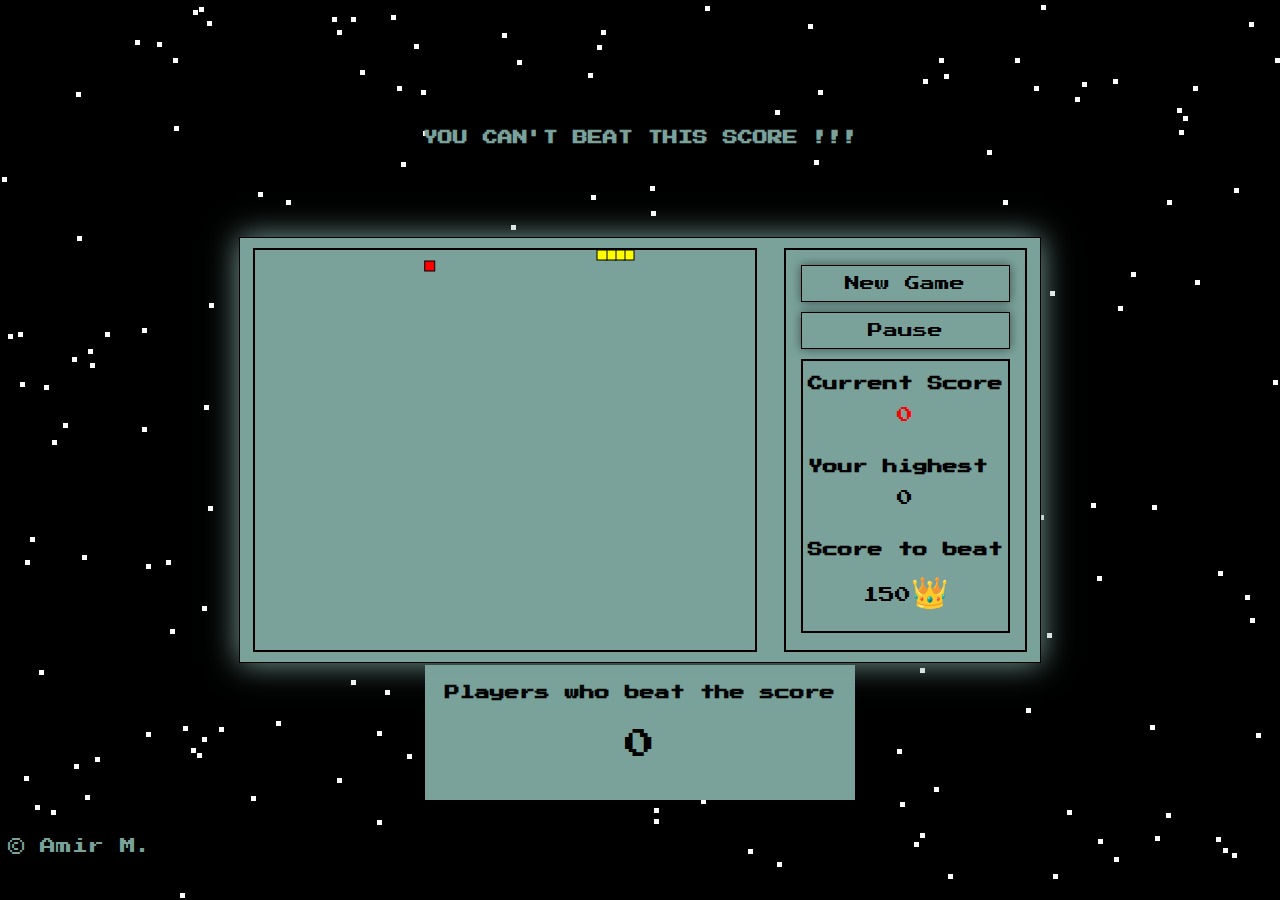
<file: index.html>
<!DOCTYPE html>
<html>
  <head>
    <!-- Google tag (gtag.js) -->
    <script async src="https://www.googletagmanager.com/gtag/js?id=G-DQW97KHPQ5"></script>
    <script>
      window.dataLayer = window.dataLayer || [];
      function gtag(){dataLayer.push(arguments);}
      gtag('js', new Date());
    
      gtag('config', 'G-DQW97KHPQ5');
    </script>
    <title>Unbeatable snake game</title>
    <link rel="icon" type="image/svg" href="./logo/s-solid.svg">
    <link rel="preconnect" href="https://fonts.googleapis.com">
    <link rel="preconnect" href="https://fonts.gstatic.com" crossorigin>
    <link href="https://fonts.googleapis.com/css2?family=Press+Start+2P&display=swap" rel="stylesheet">
    <link rel="stylesheet" href="./snake-game.css" />
  </head>
  <body>
    <h1 class="heading">YOU CAN'T BEAT THIS SCORE !!!</h1>
    <div class="game-over  hidden">
      <p>Game Over!!!</p>
      <p>YOU ATE YOURSELF<span>&#128542;</span></p>
      <button class="buttons js-new-game1">Play Again</button>
    </div>
    <div class="who-beat-the-score">
        <h1>Players who beat the score</h1>
        <p>0</p>
    </div>
    <p class="creator">&copy; Amir M.</p>
    <div class="container">
      <div class="canvasContainer">
        <canvas class="canvas"></canvas>
      </div>
      <div class="game-tools">
        <button class="buttons  js-new-game">New Game</button>
        <button class="buttons  js-game-over">Pause</button>
        <div class="scores">
          <div class="result-div">
            <h1>Current Score</h1>
            <p class="result">0</p>
          </div>
          <div class="high-score">
            <h1>Your highest</h1>
            <p class="highest-score">0</p>
          </div>
          <div class="score-to-beat">
            <h1>Score to beat</h1>
            <p class="score-to-beat">150<span>&#x1f451;</span></p>
          </div>
        </div>
      </div>
    </div>
    <script type="module" src="./js files/snake-main.js"></script>
  </body>
</html>
</file>
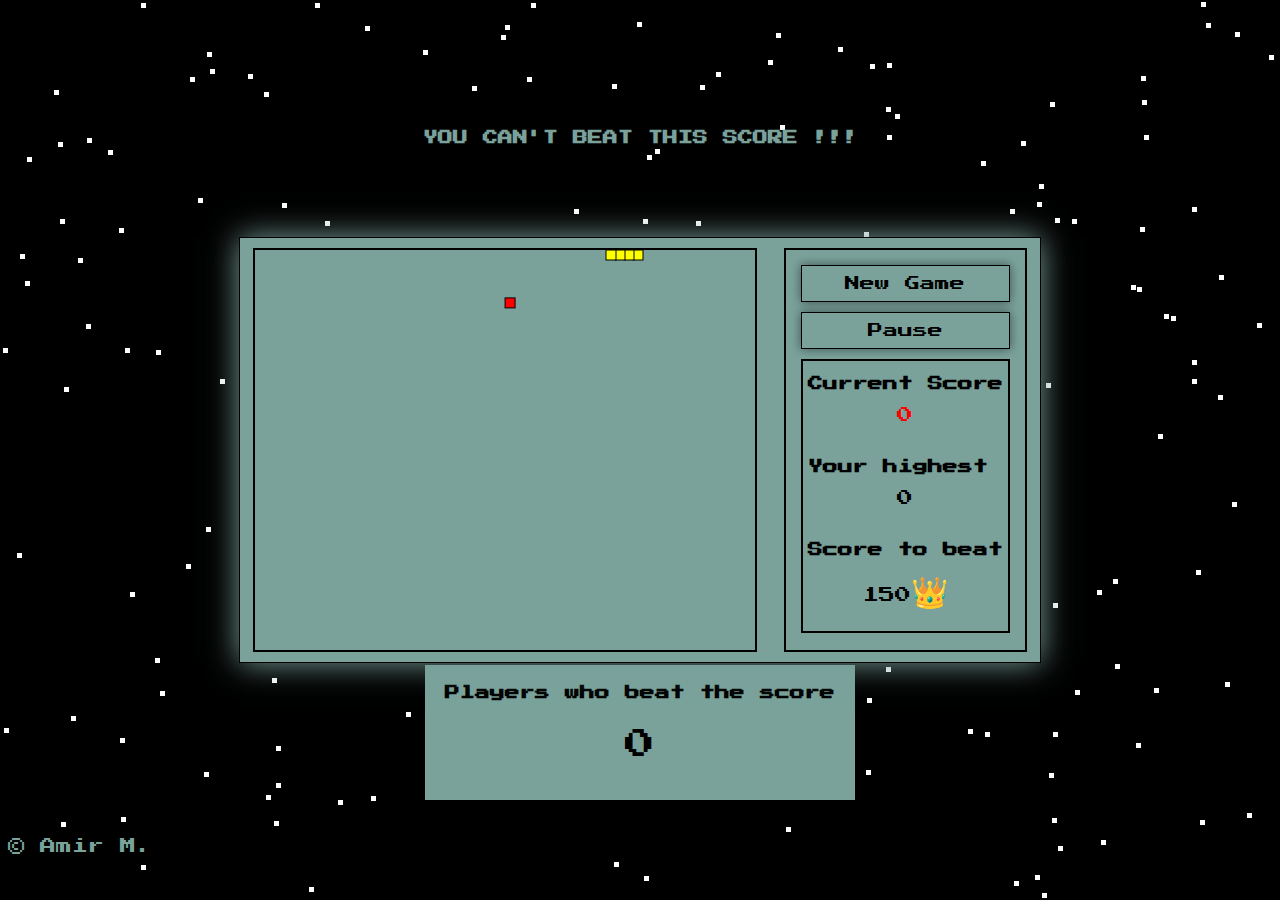
<file: snake-game.html>
<!DOCTYPE html>
<html>
  <head>
    <title>Unbeatable snake game</title>
    <link rel="icon" type="image/svg" href="./logo/s-solid.svg">
    <link rel="preconnect" href="https://fonts.googleapis.com">
    <link rel="preconnect" href="https://fonts.gstatic.com" crossorigin>
    <link href="https://fonts.googleapis.com/css2?family=Press+Start+2P&display=swap" rel="stylesheet">
    <link rel="stylesheet" href="./snake-game.css" />
  </head>
  <body>
    <h1 class="heading">YOU CAN'T BEAT THIS SCORE !!!</h1>
    <div class="game-over  hidden">
      <p>Game Over!!!</p>
      <p>YOU ATE YOURSELF<span>&#128542;</span></p>
      <button class="buttons js-new-game1">Play Again</button>
    </div>
    <div class="who-beat-the-score">
        <h1>Players who beat the score</h1>
        <p>0</p>
    </div>
    <p class="creator">&copy; Amir M.</p>
    <div class="container">
      <div class="canvasContainer">
        <canvas class="canvas"></canvas>
      </div>
      <div class="game-tools">
        <button class="buttons  js-new-game">New Game</button>
        <button class="buttons  js-game-over">Pause</button>
        <div class="scores">
          <div class="result-div">
            <h1>Current Score</h1>
            <p class="result">0</p>
          </div>
          <div class="high-score">
            <h1>Your highest</h1>
            <p class="highest-score">0</p>
          </div>
          <div class="score-to-beat">
            <h1>Score to beat</h1>
            <p class="score-to-beat">150<span>&#x1f451;</span></p>
          </div>
        </div>
      </div>
    </div>
    <script type="module" src="./js files/snake-main.js"></script>
  </body>
</html>
</file>
<file: snake-game.css>
body{
    font-family: "Press Start 2P";
    background-color: black;
  }
  .heading{
    position: absolute;
    left: 50%;
    top: 120px;
    transform: translateX(-50%);
    color: #7AA29B;
    z-index: 2;
  }
  span{
    font-size: 30px;
  }
  .creator{
    color: #7AA29B;
    position: absolute;
    bottom: 30px;
    z-index: 2;
  }
  .socials{
    color: #7AA29B;
    position: absolute;
    bottom: 30px;
    right: 20px;
    display: flex;
    column-gap: 30px;
  }
  .socials .bi{
    font-family: "Press Start 2P",'Bootstrap Icons' !important; 
    font-size: 22px;
  }
  .circle{
    background-color: white;
    width: 5px;
  }
  .who-beat-the-score{
    background-color: #7AA29B ;
    width: fit-content;
    padding: 10px 20px;
    z-index: 1;
    position: absolute;
    left: 50%;
    bottom: 100px;
    transform: translateX(-50%);
  }
  .who-beat-the-score p{
    text-align: center;
    font-size: 30px;
  }
  .container{
    background-color: #7AA29B;
    display: flex;
    justify-content: space-around;
    align-items: top;
    gap: 20px;
    padding: 10px;
    width: 780px;
    border: 1px solid black;
    position: absolute;
    top: 50%;
    left: 50%;
    transform: translate(-50%,-50%);
    box-shadow: 0 0 30px #7AA29B;
    z-index: 3;
  }
  .game-tools{
    display: flex;
    flex-direction: column;
    gap: 10px;
    border: 2px solid black;
    padding: 15px;
  }
  .buttons{
    cursor: pointer;
    font-size: 15px;
    font-family: "Press Start 2P";
    padding: 10px;
    background-color: #7AA29B;
    border: 1px solid black;
    box-shadow: 0 0 10px rgba(0,0,0,0.5);
  }
  
  h1{
    font-size: 15px;
  }
  .highest-score,.result,.score-to-beat{
    text-align: center;
  }
  .scores{
    display: flex;
    padding: 5px;
    flex-direction: column;
    row-gap: 10px;
    border: 2px solid black;
  }
  .game-over{
     display: flex;
    justify-content: center;
    align-items: center;
    flex-direction: column;
    z-index: 4;
    padding: 15px 30px;
    background-color: #7AA29B;
    border: 1px solid black;
    position: absolute;
    top: 50%;
    left: 50%;
    transform: translate(-50%,-50%);
    box-shadow: 0 0 20px black;
  }
  
  .hidden{
    visibility: hidden;
  }
</file>
